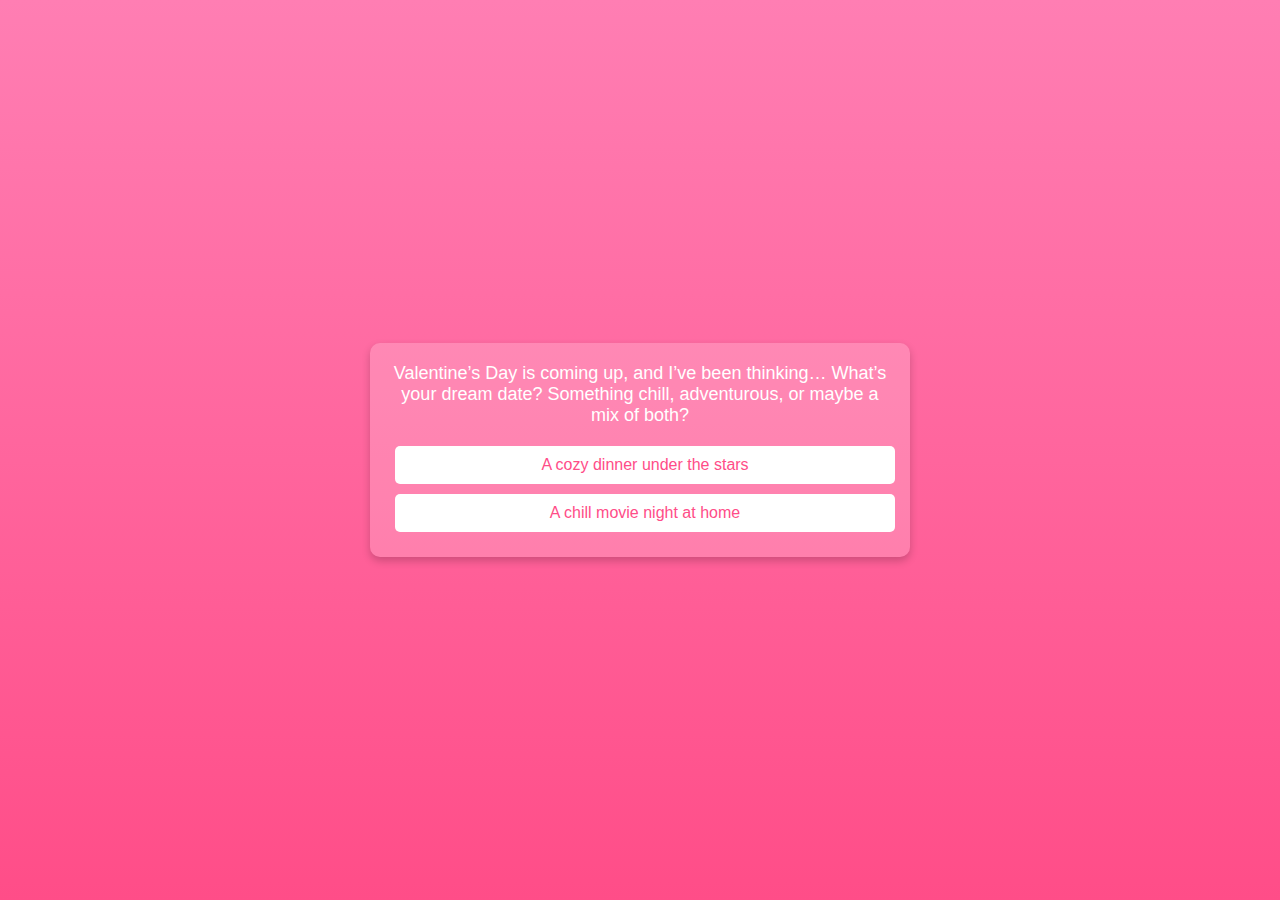
<file: messenger.html>
<!DOCTYPE html>
<html lang="en">
<head>
  <meta charset="UTF-8">
  <meta name="viewport" content="width=device-width, initial-scale=1.0">
  <title>Valentine’s Date Experience</title>
  <link rel="stylesheet" href="css/messenger.css">
</head>
<body>
  <div id="game-container">
    <div id="text-box">
      <p id="story-text">What’s your ideal Valentine’s date?</p>
    </div>
    <div id="options-container"></div>
  </div>
  <script src="js/messenger.js"></script>
</body>
</html>
</file>
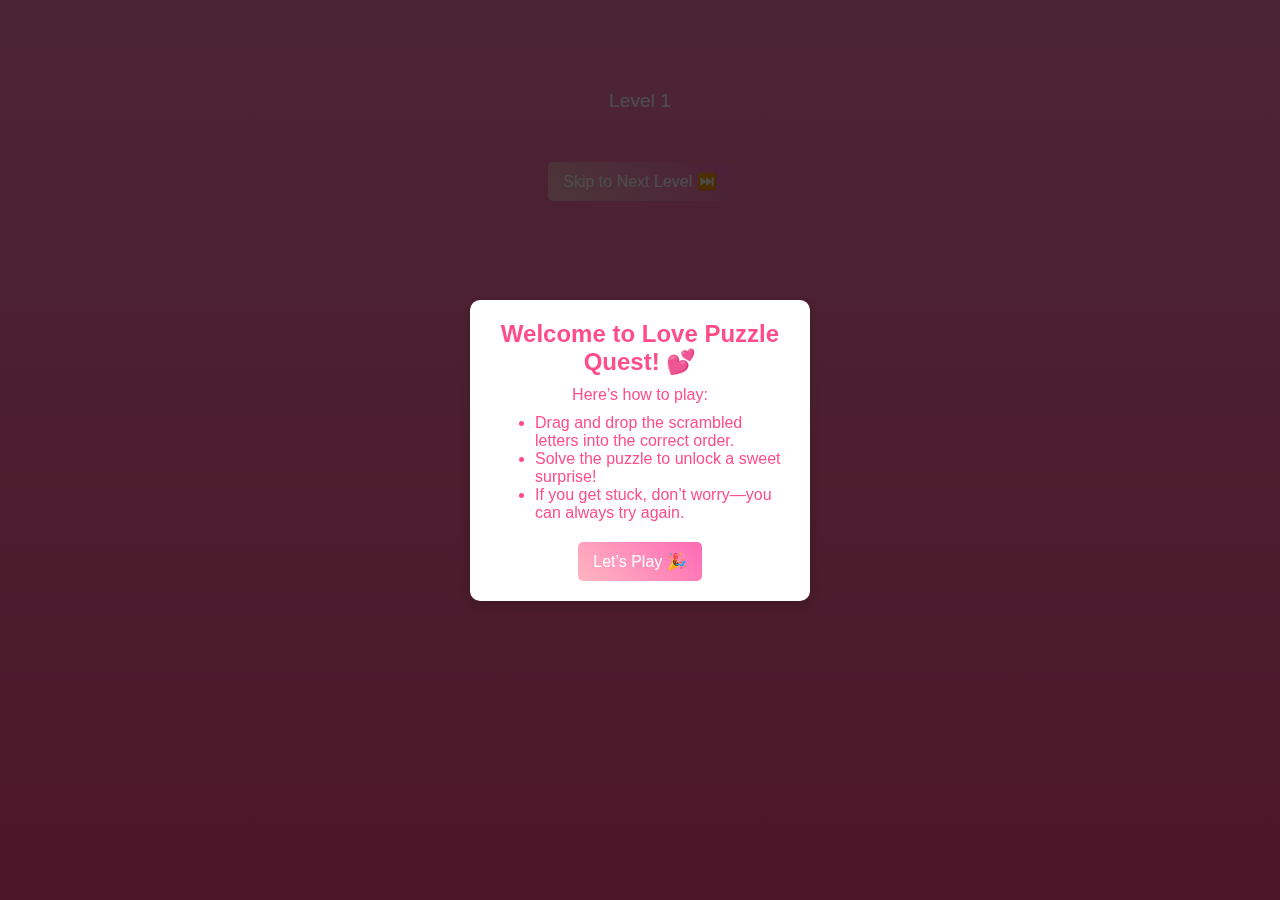
<file: puzzle.html>
<!DOCTYPE html>
<html lang="en">
<head>
  <meta charset="UTF-8">
  <meta name="viewport" content="width=device-width, initial-scale=1.0">
  <title>Love Puzzle Quest</title>
  <link rel="stylesheet" href="css/puzzle.css">
</head>
<body>
  <!-- Start Instructions Popup -->
  <div id="start-popup" class="popup">
    <div class="popup-content">
      <h2>Welcome to Love Puzzle Quest! 💕</h2>
      <p>Here’s how to play:</p>
      <ul style="text-align: left; margin: 10px auto; max-width: 250px;">
        <li>Drag and drop the scrambled letters into the correct order.</li>
        <li>Solve the puzzle to unlock a sweet surprise!</li>
        <li>If you get stuck, don’t worry—you can always try again.</li>
      </ul>
      <button id="close-start-popup">Let’s Play 🎉</button>
    </div>
  </div>

  <!-- Updated Game Instructions -->
  <div id="game-instructions" style="display: none;">
    <h2 style="margin: 0;">Love is in the Air, My Baby Boo!</h2>
    <p style="margin-top: 10px;" id="instructions-text">💕  
      Oh no! Our sweet love message got all jumbled up, just like my heart when I see you! 💌✨  
      Gently pick up the love-filled letters and place them in the perfect order, my little cheesecake! 🍰💖  
      Arrange them just right, and you'll unlock a heart-melting surprise! 🎀💫  
      Have fun, snugglebug!
    </p>
  </div>

  <!-- Level Indicator -->
  <div id="level-indicator" style="margin-bottom: 10px; font-size: 1.2rem; color: white;">
    Level <span id="current-level">1</span>
  </div>

  <!-- Puzzle Container -->
  <div id="puzzle-container">
    <div id="letters"></div>
    <div id="drop-zones"></div>
    <!-- Dynamic Button Below Puzzle Drop Boxes -->
    <button id="dynamic-button">Skip to Next Level ⏭️</button>
  </div>

  <!-- Popup Card for All Levels -->
  <div id="popup" class="popup">
    <div class="popup-content">
      <h2>Congratulations, Sweetie! 🎉</h2>
      <p id="popup-message">You solved the puzzle! You’re my cheesecake forever! 🍰💖</p>
      <button id="next-level">Next Level ➡️</button>
    </div>
  </div>

  <!-- Level 4 Completion Popup -->
  <div id="level-4-popup" class="popup">
    <div class="popup-content">
      <h2>Congratulations! 🎉</h2>
      <p>Below is the message reveal button.</p>
      <button id="close-level-4-popup">OK ✨</button>
    </div>
  </div>

  <!-- Love Letter Popup -->
  <div id="love-letter-popup" class="popup">
    <div class="popup-content">
      <h2>A Special Message for You ❤️</h2>
      <p id="love-letter-text">
        My dearest love,<br>
        From the moment I met you, my world transformed into something magical—you are the light in my darkest days, the warmth in my coldest nights, and the reason behind my happiest smiles; every word you speak feels like poetry, and every glance from your eyes makes my heart skip a beat; I hope you know how much you mean to me, as you are my everything—my partner, my confidant, my best friend, and my greatest love; thank you for being you.<br>
        With all my heart,<br>
        Forever yours. 💖
      </p>
      <button id="close-love-letter">Close ✨</button>
    </div>
  </div>

  <script src="js/puzzle.js"></script>
</body>
</html>
</file>
<file: css/messenger.css>
body {
  margin: 0;
  background: linear-gradient(to bottom, #ff7eb3, #ff4d88);
  font-family: 'Arial', sans-serif;
  color: white;
  text-align: center;
  height: 100vh;
  display: flex;
  justify-content: center;
  align-items: center;
}
#game-container {
  background: rgba(255, 255, 255, 0.2);
  padding: 20px;
  border-radius: 10px;
  box-shadow: 0 4px 8px rgba(0, 0, 0, 0.2);
  width: 90%;
  max-width: 500px;
}
#text-box {
  font-size: 18px;
  margin-bottom: 15px;
}
.option-button {
  background: white;
  color: #ff4d88;
  border: none;
  padding: 10px;
  margin: 5px;
  cursor: pointer;
  border-radius: 5px;
  width: 100%;
  font-size: 16px;
}
.option-button:hover {
  background: #ffe6ea;
}
</file>
<file: css/puzzle.css>
/* General Styling */
body {
  margin: 0;
  background: linear-gradient(to bottom, #ff7eb3, #ff4d88);
  background-attachment: fixed; /* Ensures the background stays fixed while scrolling */
  font-family: 'Arial', sans-serif;
  color: white;
  display: flex;
  flex-direction: column;
  justify-content: flex-start; /* Align content to the top */
  align-items: center;
  height: 100vh;
  text-align: center;
  padding-top: 10vh; /* Fixed space at the top */
  box-sizing: border-box;
}

/* Lovey-Dovey Game Instructions */
#game-instructions {
  background: linear-gradient(45deg, #FFB6C1, #FF69B4); /* Soft pink gradient */
  color: white;
  font-size: 1.4rem;
  font-weight: bold;
  text-align: center;
  padding: 20px; /* Increased padding for better spacing */
  border-radius: 15px;
  max-width: 90%;
  margin-bottom: 30px; /* Space below the box */
  box-shadow: 0px 4px 10px rgba(0, 0, 0, 0.2);
  animation: float 2s ease-in-out infinite alternate;
  display: none; /* Hidden by default */
}

/* Adjust the heading inside the game instructions */
#game-instructions h2 {
  margin: 0 0 15px; /* Add space below the heading */
}

/* Cute floating effect */
@keyframes float {
  0% {
    transform: translateY(0);
  }
  100% {
    transform: translateY(5px);
  }
}

/* Puzzle Container */
#puzzle-container {
  display: flex;
  flex-direction: column;
  align-items: center;
  padding-bottom: 8vh; /* Adds spacing below */
}

/* Letters Section */
#letters {
  display: flex;
  flex-wrap: wrap;
  justify-content: center;
  gap: 8px; /* Adds spacing between letters */
  margin-bottom: 20px;
}

.letter {
  padding: 8px;
  background: white;
  color: #ff4d88;
  border: 2px solid #ff4d88;
  border-radius: 5px;
  cursor: grab;
  font-size: 18px;
  text-transform: uppercase;
  text-align: center;
  width: 40px; /* Same size as drop zones */
  height: 40px;
  display: flex;
  justify-content: center;
  align-items: center;
}

/* Drop Zones */
#drop-zones {
  display: flex;
  flex-direction: column;
  align-items: center;
  gap: 6px; /* Adds spacing between drop zones */
}

.drop-zone {
  width: 40px; /* Same as letter size */
  height: 40px;
  border: 2px dashed white; /* White dashed border */
  background-color: transparent;
  border-radius: 5px;
  display: flex;
  justify-content: center;
  align-items: center;
  font-size: 20px;
  text-transform: uppercase;
}

/* Filled drop-zone */
.drop-zone.filled {
  border: 2px solid white; /* Makes it look like part of the puzzle */
  background: white;
  color: #ff4d88;
  font-weight: bold;
}

/* Dynamic Button (Skip or Reveal) */
#dynamic-button {
  background: linear-gradient(45deg, #FFB6C1, #FF69B4); /* Soft pink gradient */
  color: white;
  border: none;
  padding: 10px 15px;
  border-radius: 5px;
  cursor: pointer;
  font-size: 16px;
  margin-top: 20px; /* Space above the button */
  transition: background 0.3s ease; /* Smooth hover effect */
}

#dynamic-button:hover {
  background: #ff2a66; /* Darker pink on hover */
}

/* Popup Background */
.popup {
  display: none;
  position: fixed;
  top: 0;
  left: 0;
  width: 100%;
  height: 100%;
  background: rgba(0, 0, 0, 0.7);
  justify-content: center;
  align-items: center;
}

/* Popup Card */
.popup-content {
  background: white;
  color: #ff4d88;
  padding: 20px;
  border-radius: 10px;
  text-align: center;
  box-shadow: 0px 5px 15px rgba(0, 0, 0, 0.2);
  max-width: 300px;
}

.popup-content h2 {
  margin: 0 0 10px;
}

.popup-content p {
  margin: 10px 0;
}

/* Buttons in Popups */
#next-level,
#close-level-4-popup,
#close-love-letter,
#close-start-popup {
  background: linear-gradient(45deg, #FFB6C1, #FF69B4); /* Soft pink gradient */
  color: white;
  border: none;
  padding: 10px 15px;
  border-radius: 5px;
  cursor: pointer;
  font-size: 16px;
  margin-top: 10px;
  transition: background 0.3s ease; /* Smooth hover effect */
}

#next-level:hover,
#close-level-4-popup:hover,
#close-love-letter:hover,
#close-start-popup:hover {
  background: #ff2a66; /* Darker pink on hover */
}

/* Mobile Optimization */
@media (max-width: 600px) {
  body {
    padding-top: 8vh; /* Adjusted spacing for smaller screens */
  }

  #game-instructions {
    font-size: 1.2rem;
    padding: 15px; /* Slightly less padding on mobile */
  }

  #puzzle-container {
    padding-bottom: 10vh; /* Adjusted spacing */
  }
}
</file>
